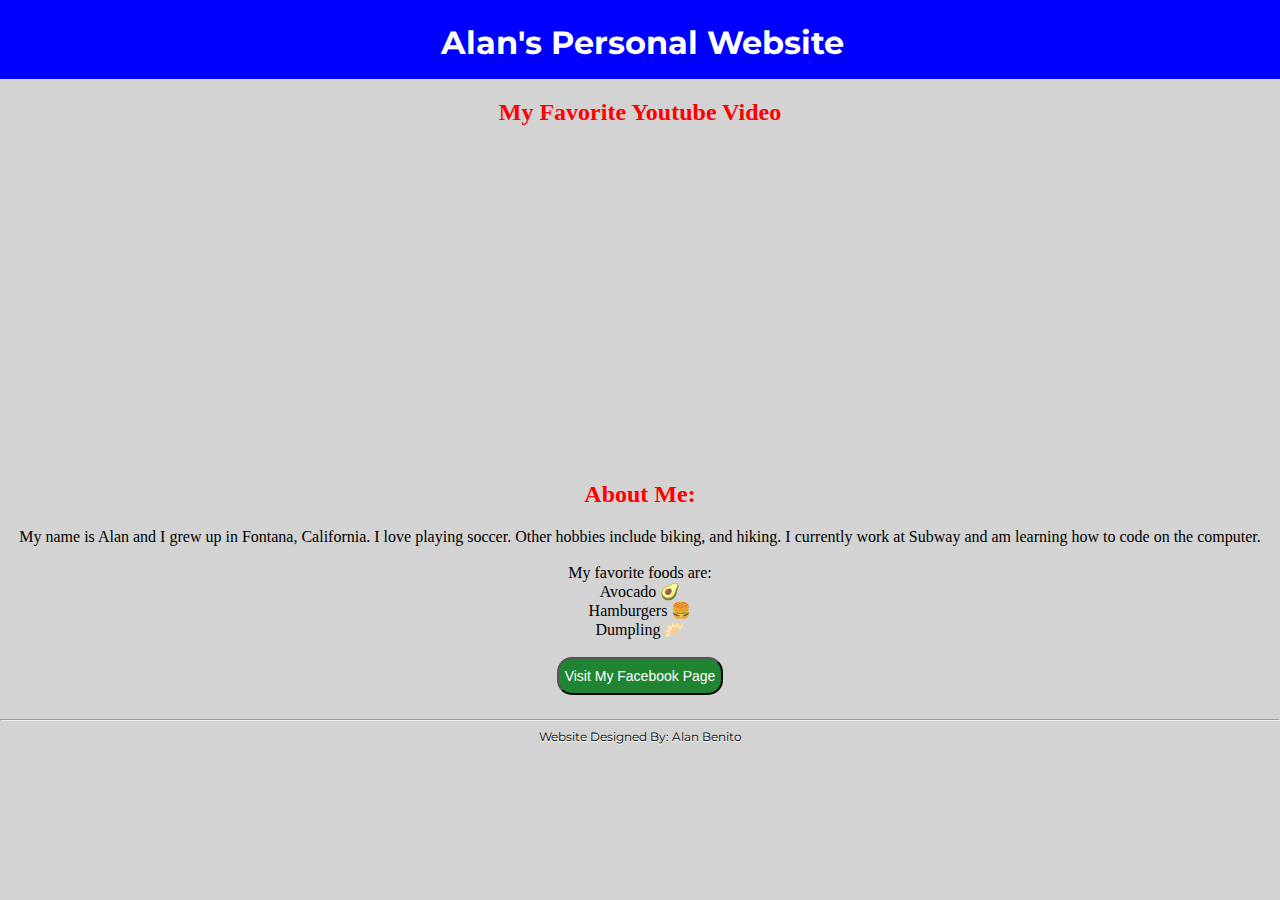
<file: Lab 2/index.html>
<html>
    <meta charset="UTF-8">
    <head>
        <!-- Alan Benito 862129862, abeni016@ucr.edu-->
        <link rel="stylesheet" type="text/css" href="style.css">
        <title>T-Shirt Store</title>
    </head>
    <body>
        <!--Top Bar Class-->
        <div class="Top-Bar" id="toolbar">
            <h1>Alan's Personal Website</h1>
        </div>
        <!--Main Class-->
        <div class="Main">
            <!--Text Box 1 Class-->
            <div class="Text-Box">
            </div>
            <!--Text Box 2 Class-->
            <div class="Text-Box-2">
                </div>
                <!--Info inside of Text Box 1 Div -->
                <h2>My Favorite Youtube Video</h2>
                <iframe width="560" height="315" src="https://www.youtube.com/embed/hWzccW4TQkg" 
                frameborder="0" allow="autoplay; encrypted-media"
                allowfullscreen></iframe>
            <!--Info inside Text Box 2 Div-->
            <h2>About Me:</h2>
            My name is Alan and I grew up in Fontana, California. I love playing soccer. Other hobbies include biking, and hiking. I currently work at Subway and am learning how to code on the computer. <br><br>
            My favorite foods are:<br>
                Avocado 🥑<br>
                Hamburgers 🍔<br>
                Dumpling 🥟<br><br>
                <form action="https://www.facebook.com/" method="get">
                    <input type="submit" value="Visit My Facebook Page" class="button">
                    </form>
        </div>
        <!--Footer Class-->
        <hr> 
        <div class="footer-text" align="center">
        Website Designed By: Alan Benito
        <div>
    </body>
</html>
</file>
<file: Lab 2/style.css>
@import url(//fonts.googleapis.com/css?family=Montserrat);
.Top-Bar {
width: 100%;
text-align: center;
white-space: nowrap;
overflow: hidden;
padding: 2px;
height: 75px;
background-color: blue;
}
h1 {
    color: white; 
font-family: "Montserrat", Arial;
}
body{
    background-color: lightgrey;
margin: 0;
padding: 0;
}
.Main{
    width: 100%;
    text-align: center;
    overflow: auto;
}
.Text-Box {
    font-size: 20px;
    text-shadow: 0 1px 0 #FFF;
    font-family: "Montserrat", Arial;
}
.Text-Box-2{
    font-size: 20px;
    margin-left: 50px;
    margin-right: 50px;
    text-shadow: 0 1px 0 #FFF;
    font-family: "Montserrat", Arial;
}
    .footer-text{
        text-shadow: 0 1px 0 #FFF;
        font-family: "Montserrat", Arial;
    font-size: .75em;
}
h2{
    color: red;
}
.button{
    height: 38px;
    background: #1F8532;
    font-size: 14px;
    color: #ffffff;
    cursor: spointer;
    text-shadown: 0 -1px 0 rgba(0,0,0,0.5);
    -webkit-border-radius: 15px;
    -moz-border-radius: 15px;
    border-radius: 15px;
    }
</file>
